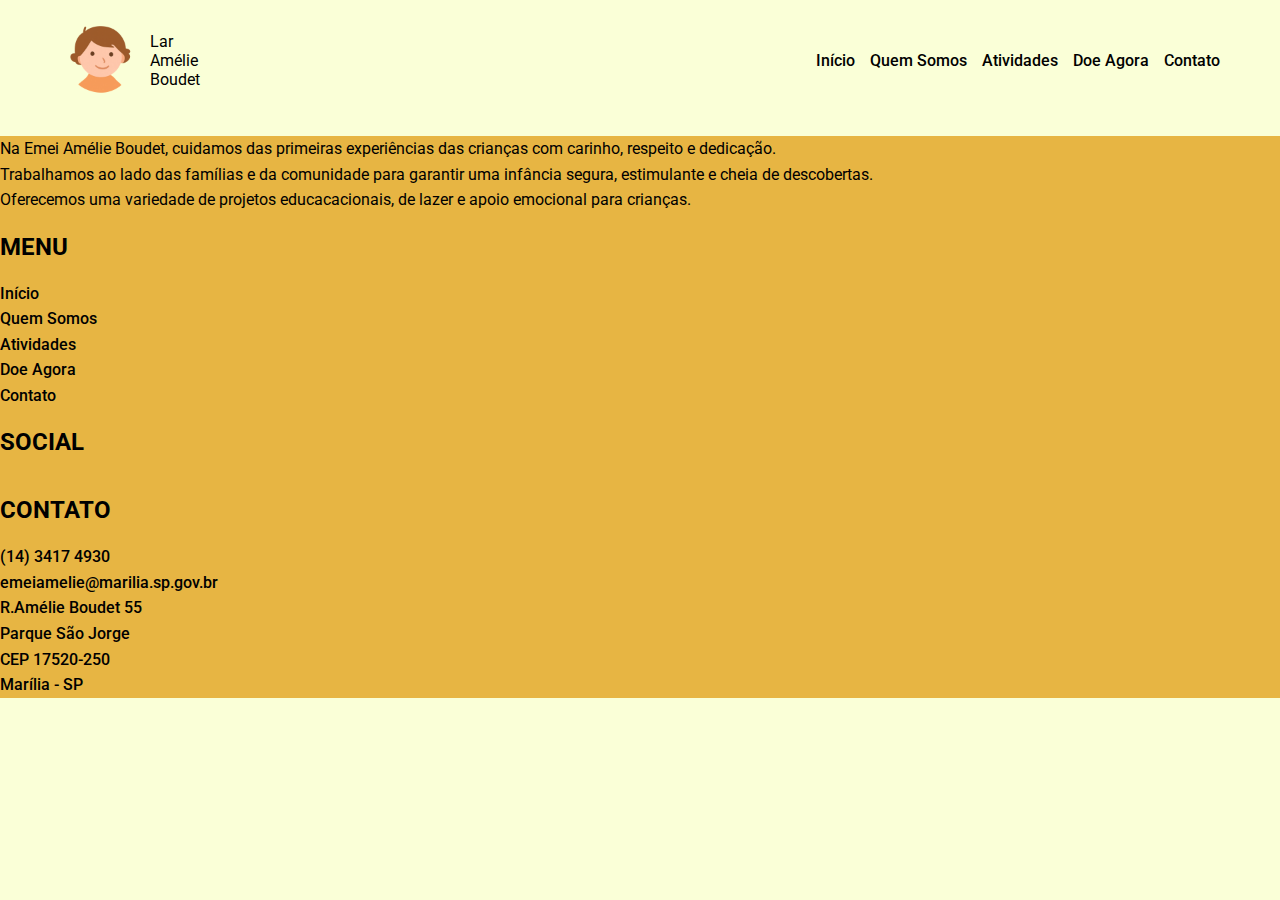
<file: doe-agora.html>
<!DOCTYPE html>
<html lang="pt-br">
  <head>
    <meta charset="UTF-8" />
    <meta name="viewport" content="width=device-width, initial-scale=1.0" />
    <title>Lar Amélie Boudet</title>
    <link rel="stylesheet" href="CSS/atividade.css" />
    <script defer src="JS/script.js"></script>
  </head>

  <body>
    <div class="container">
      <header>
        <div class="logo-area">
          <img
            class="logo"
            src="IMG/Logotipo.png"
            alt="Logo do Lar Amélie Boudet"
          />
          <div class="txt0">Lar<br />Amélie<br />Boudet</div>
        </div>

        <nav class="menu">
          <a href="index.html">Início</a>
          <a href="quem-somos.html">Quem Somos</a>
          <a href="atividades.html">Atividades</a>
          <a href="doe-agora.html">Doe Agora</a>
          <a href="contato.html">Contato</a>
        </nav>
      </header>
      <footer class="footer">
        <div class="footer-col">
          <p>
            Na Emei Amélie Boudet, cuidamos das primeiras experiências das
            crianças com carinho, respeito e dedicação.<br />
            Trabalhamos ao lado das famílias e da comunidade para garantir uma
            infância segura, estimulante e cheia de descobertas.<br />
            Oferecemos uma variedade de projetos educacacionais, de lazer e
            apoio emocional para crianças.
          </p>
        </div>

        <div class="footer-col">
          <h2>MENU</h2>
          <nav>
            <ul>
              <li><a href="index.html">Início</a></li>
              <li><a href="quem-somos.html">Quem Somos</a></li>
              <li><a href="atividades.html">Atividades</a></li>
              <li><a href="doe-agora.html">Doe Agora</a></li>
              <li><a href="contato.html">Contato</a></li>
            </ul>
          </nav>
        </div>

        <div class="footer-col">
          <h2>SOCIAL</h2>
          <nav>
            <ul>
              <li></li>
            </ul>
          </nav>
        </div>

        <div class="footer-col">
          <h2>CONTATO</h2>
          <nav>
            <ul>
              <li><a href="">(14) 3417 4930</a></li>
              <li><a href="">emeiamelie@marilia.sp.gov.br</a></li>
              <li>
                <a href="">
                  R.Amélie Boudet 55<br />
                  Parque São Jorge<br />
                  CEP 17520-250<br />
                  Marília - SP
                </a>
              </li>
            </ul>
          </nav>
        </div>
      </footer>
    </div>
  </body>
</html>
</file>
<file: CSS/atividade.css>
@import url("https://fonts.googleapis.com/css2?family=Roboto:wght@300;400;500;700&display=swap");

body {
  background: #faffd7;
  font-family: "Roboto", sans-serif;
  margin: 0;
  padding: 0;
}

.container {
  max-width: 1200px;
  margin: 0 auto;
  padding: 0 20px;
}

header {
  background-color: #FAFFD7;
  padding: 20px;
  display: flex;
  justify-content: space-between;
  align-items: center;
  flex-wrap: wrap;
  gap: 20px;
}

.logo-area {
  display: flex;
  align-items: center;
  gap: 10px;
}

.logo {
  width: 80px;
  border-radius: 12px;
}

nav {
  display: flex;
  gap: 15px;
}

nav a {
  text-decoration: none;
  color: #000;
  font-weight: 500;
  transition: 0.2s;
}

nav a:hover {
  color: #c24800;
}

.atividades-bloco {
  background: #FAFFD7;
  padding: 5px;
  margin: 5px 0;
  border-radius: 12px;
}

.atividades {
  color: #833e19;
  font-weight: 700;
  font-size: 28px;
}

.segundoparagrafo {
  color: #000;
  font-weight: 700;
  font-size: 20px;
}

.carrossel-container {
  background: #ffefad;
  padding: 20px;
  border-radius: 25px;
  margin: 25px 0;
}

.carrossel-header {
  background: #f8c94b;
  padding: 20px 30px;
  border-radius: 20px;
  margin-bottom: 20px;
}

.carrossel-header h2 {
  margin: 0;
  font-size: 32px;
  color: #6b2a00;
}

.carrossel-header p {
  margin: 5px 0 0;
  font-size: 18px;
  color: #443000;
}

.carrossel-wrapper {
  position: relative;
  display: flex;
  align-items: center;
  overflow: hidden;
  padding: 15px;
}

.carrossel {
  display: flex;
  gap: 20px;
  overflow: hidden;
  scroll-behavior: smooth;
}

.carrossel img {
  width: 120px;
  transition: 0.2s;
}

.carrossel img:hover {
  transform: scale(1.08);
}

.carrossel-btn {
  width: 55px;
  height: 55px;
  border-radius: 50%;
  border: 3px solid #000;
  background: white;
  font-size: 28px;
  cursor: pointer;

  position: absolute;
  top: 50%;
  transform: translateY(-50%);
}

.carrossel-btn.prev {
  left: 5px;
}

.carrossel-btn.next {
  right: 5px;
}
/* FOOTER COMPLETO E 100% WIDTH */

footer.footer {
  width: 100vw;            /* garante largura total da tela */
  background: #e7b543;
  margin: 0;
  padding: 0;
  position: relative;
  left: 50%;
  right: 50%;
  margin-left: -50vw;
  margin-right: -50vw;     /* isso força o footer a quebrar a limitação do container */
}

.footer-container {
  width: 100%;
  max-width: 1350px;       /* largura do conteúdo central */
  margin: 0 auto;
  padding: 60px 30px;
  display: flex;
  justify-content: space-between;
  align-items: flex-start;
  gap: 60px;
  flex-wrap: wrap;
  box-sizing: border-box;
}

.footer-col {
  flex: 1;
  min-width: 220px;
}

.footer-col h3 {
  font-size: 20px;
  font-weight: 700;
  color: #6b4e00;
  margin-bottom: 12px;
}

.footer-col ul {
  list-style: none;
  padding: 0;
  margin: 0;
}

.footer-col ul li,
.footer-col a,
.footer-col p {
  color: #000;
  font-size: 16px;
  line-height: 1.6;
  text-decoration: none;
}

.footer-col a:hover {
  text-decoration: underline;
}

/* RESPONSIVIDADE */
@media (max-width: 900px) {
  .footer-container {
    flex-direction: column;
    gap: 30px;
  }

  .footer-col {
    min-width: 100%;
  }
}

@media (max-width: 500px) {
  .footer-container {
    padding: 40px 20px;
  }
}

.descricao {
    max-width: 500px;
}
</file>
